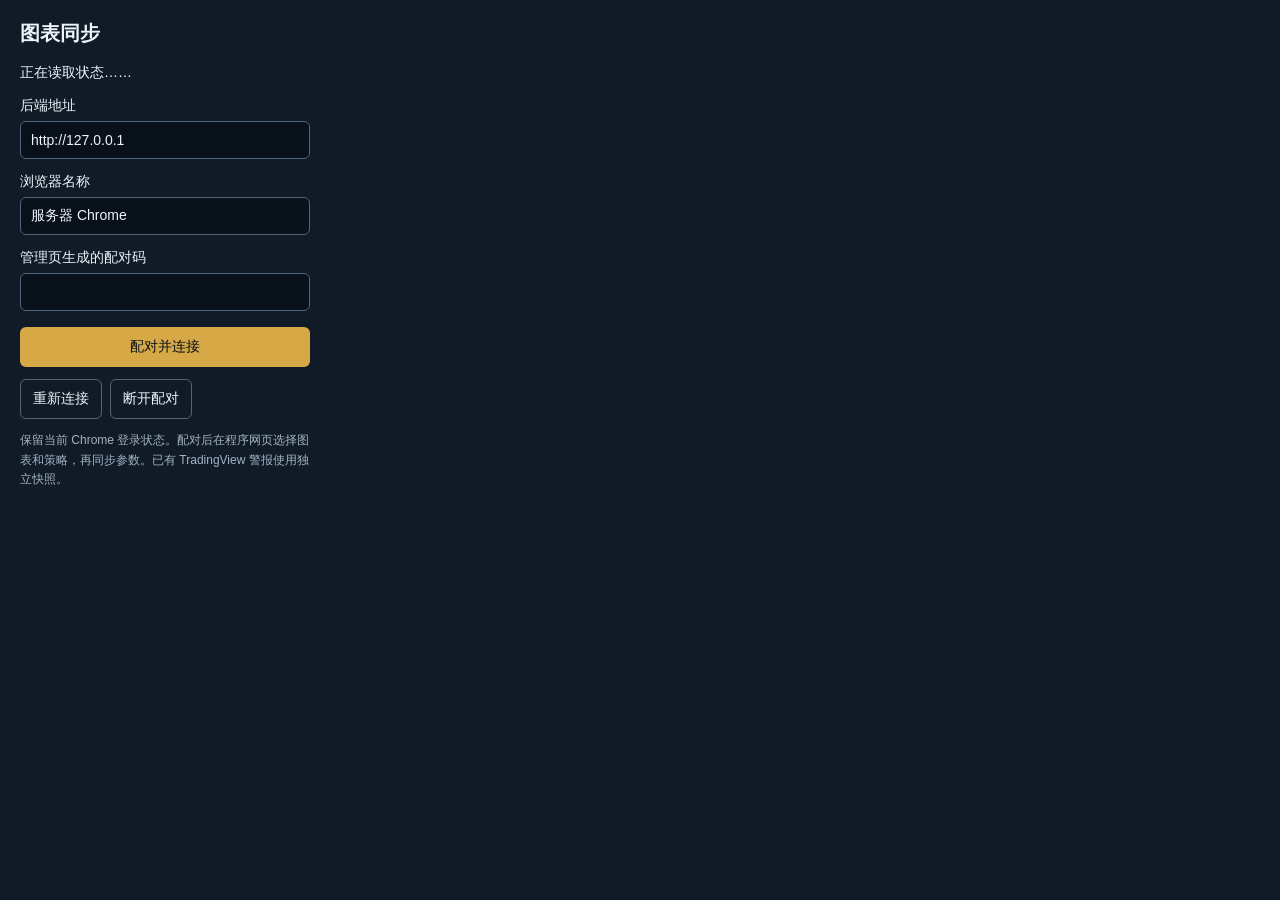
<file: browser-extension/popup.html>
<!doctype html>
<html lang="zh-CN"><head><meta charset="utf-8"><title>MT5 AU 图表同步</title>
<link rel="stylesheet" href="popup.css"></head><body>
<h1>图表同步</h1><p id="status" role="status">正在读取状态……</p>
<form id="pairForm">
<label for="backend">后端地址</label><input id="backend" type="url" value="http://127.0.0.1" required>
<label for="label">浏览器名称</label><input id="label" value="服务器 Chrome" maxlength="60" required>
<label for="code">管理页生成的配对码</label><input id="code" autocomplete="off" spellcheck="false" required>
<button id="pair" type="submit">配对并连接</button></form>
<div class="actions"><button id="connect" type="button">重新连接</button><button id="forget" type="button">断开配对</button></div>
<p class="help">保留当前 Chrome 登录状态。配对后在程序网页选择图表和策略，再同步参数。已有 TradingView 警报使用独立快照。</p>
<script src="popup.js" type="module"></script></body></html>
</file>
<file: browser-extension/popup.css>
:root { color-scheme: dark; font: 14px "Segoe UI", "Microsoft YaHei", sans-serif; background: #101b27; color: #edf4fb; }
body { width: 330px; margin: 0; padding: 20px; box-sizing: border-box; }
h1 { margin: 0 0 12px; font-size: 20px; }
p { line-height: 1.6; overflow-wrap: anywhere; }
label { display: block; margin: 14px 0 6px; }
input { box-sizing: border-box; width: 100%; padding: 10px; border: 1px solid #52647a; border-radius: 6px; background: #081019; color: inherit; font: inherit; }
button { min-height: 40px; padding: 8px 12px; background: #d6a846; color: #081019; border: 1px solid transparent; border-radius: 6px; font: inherit; cursor: pointer; }
button:disabled { opacity: .6; cursor: wait; }
form button { width: 100%; margin-top: 16px; }
.actions { display: flex; gap: 8px; margin-top: 12px; }
.actions button { color: inherit; background: transparent; border-color: #52647a; }
.help { color: #a2b3c4; font-size: 12px; margin-bottom: 0; }
:focus-visible { outline: 2px solid #d6a846; outline-offset: 3px; }
</file>
